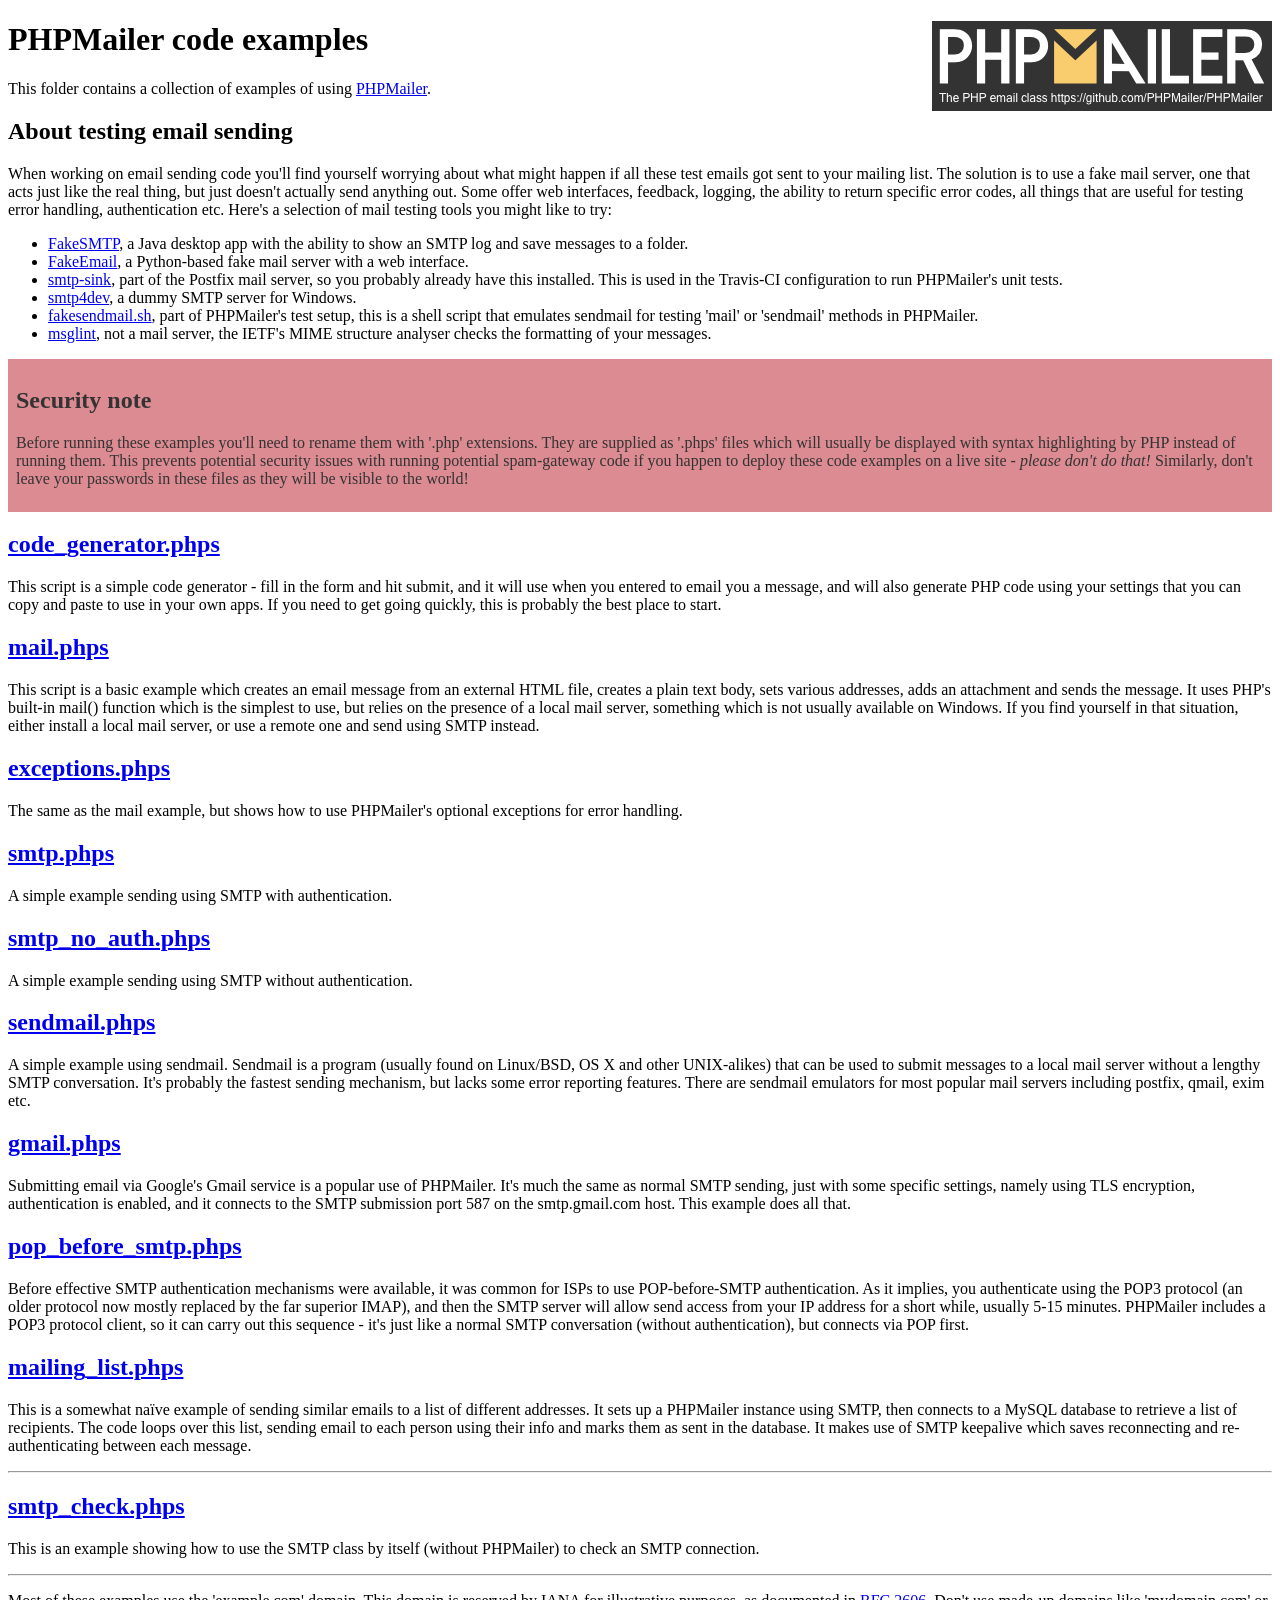
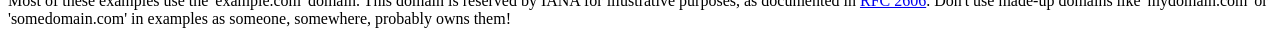
<file: lib/PHPMailer/examples/index.html>
<!DOCTYPE html>
<html>
<head>
	<meta charset="UTF-8">
	<title>PHPMailer Examples</title>
</head>
<body>
<h1>PHPMailer code examples<a href="https://github.com/PHPMailer/PHPMailer"><img src="images/phpmailer.png" style="float:right; border:0;" alt="PHPMailer logo"></a></h1>
<p>This folder contains a collection of examples of using <a href="https://github.com/PHPMailer/PHPMailer">PHPMailer</a>.</p>
<h2>About testing email sending</h2>
<p>When working on email sending code you'll find yourself worrying about what might happen if all these test emails got sent to your mailing list. The solution is to use a fake mail server, one that acts just like the real thing, but just doesn't actually send anything out. Some offer web interfaces, feedback, logging, the ability to return specific error codes, all things that are useful for testing error handling, authentication etc. Here's a selection of mail testing tools you might like to try:</p>
<ul>
  <li><a href="https://github.com/Nilhcem/FakeSMTP">FakeSMTP</a>, a Java desktop app with the ability to show an SMTP log and save messages to a folder. </li>
  <li><a href="https://github.com/isotoma/FakeEmail">FakeEmail</a>, a Python-based fake mail server with a web interface.</li>
  <li><a href="http://www.postfix.org/smtp-sink.1.html">smtp-sink</a>, part of the Postfix mail server, so you probably already have this installed. This is used in the Travis-CI configuration to run PHPMailer's unit tests.</li>
  <li><a href="http://smtp4dev.codeplex.com">smtp4dev</a>, a dummy SMTP server for Windows.</li>
  <li><a href="https://github.com/PHPMailer/PHPMailer/blob/master/test/fakesendmail.sh">fakesendmail.sh</a>, part of PHPMailer's test setup, this is a shell script that emulates sendmail for testing 'mail' or 'sendmail' methods in PHPMailer.</li>
  <li><a href="http://tools.ietf.org/tools/msglint/">msglint</a>, not a mail server, the IETF's MIME structure analyser checks the formatting of your messages.</li>
</ul>
<div style="padding: 8px; color: #333333; background-color: #dc8b92">
<h2>Security note</h2>
<p>Before running these examples you'll need to rename them with '.php' extensions. They are supplied as '.phps' files which will usually be displayed with syntax highlighting by PHP instead of running them. This prevents potential security issues with running potential spam-gateway code if you happen to deploy these code examples on a live site - <em>please don't do that!</em> Similarly, don't leave your passwords in these files as they will be visible to the world!</p>
</div>
<h2><a href="code_generator.phps">code_generator.phps</a></h2>
<p>This script is a simple code generator - fill in the form and hit submit, and it will use when you entered to email you a message, and will also generate PHP code using your settings that you can copy and paste to use in your own apps. If you need to get going quickly, this is probably the best place to start.</p>
<h2><a href="mail.phps">mail.phps</a></h2>
<p>This script is a basic example which creates an email message from an external HTML file, creates a plain text body, sets various addresses, adds an attachment and sends the message. It uses PHP's built-in mail() function which is the simplest to use, but relies on the presence of a local mail server, something which is not usually available on Windows. If you find yourself in that situation, either install a local mail server, or use a remote one and send using SMTP instead.</p>
<h2><a href="exceptions.phps">exceptions.phps</a></h2>
<p>The same as the mail example, but shows how to use PHPMailer's optional exceptions for error handling.</p>
<h2><a href="smtp.phps">smtp.phps</a></h2>
<p>A simple example sending using SMTP with authentication.</p>
<h2><a href="smtp_no_auth.phps">smtp_no_auth.phps</a></h2>
<p>A simple example sending using SMTP without authentication.</p>
<h2><a href="sendmail.phps">sendmail.phps</a></h2>
<p>A simple example using sendmail. Sendmail is a program (usually found on Linux/BSD, OS X and other UNIX-alikes) that can be used to submit messages to a local mail server without a lengthy SMTP conversation. It's probably the fastest sending mechanism, but lacks some error reporting features. There are sendmail emulators for most popular mail servers including postfix, qmail, exim etc.</p>
<h2><a href="gmail.phps">gmail.phps</a></h2>
<p>Submitting email via Google's Gmail service is a popular use of PHPMailer. It's much the same as normal SMTP sending, just with some specific settings, namely using TLS encryption, authentication is enabled, and it connects to the SMTP submission port 587 on the smtp.gmail.com host. This example does all that.</p>
<h2><a href="pop_before_smtp.phps">pop_before_smtp.phps</a></h2>
<p>Before effective SMTP authentication mechanisms were available, it was common for ISPs to use POP-before-SMTP authentication. As it implies, you authenticate using the POP3 protocol (an older protocol now mostly replaced by the far superior IMAP), and then the SMTP server will allow send access from your IP address for a short while, usually 5-15 minutes. PHPMailer includes a POP3 protocol client, so it can carry out this sequence - it's just like a normal SMTP conversation (without authentication), but connects via POP first.</p>
<h2><a href="mailing_list.phps">mailing_list.phps</a></h2>
<p>This is a somewhat naïve example of sending similar emails to a list of different addresses. It sets up a PHPMailer instance using SMTP, then connects to a MySQL database to retrieve a list of recipients. The code loops over this list, sending email to each person using their info and marks them as sent in the database. It makes use of SMTP keepalive which saves reconnecting and re-authenticating between each message.</p>
<hr>
<h2><a href="smtp_check.phps">smtp_check.phps</a></h2>
<p>This is an example showing how to use the SMTP class by itself (without PHPMailer) to check an SMTP connection.</p>
<hr>
<p>Most of these examples use the 'example.com' domain. This domain is reserved by IANA for illustrative purposes, as documented in <a href="http://tools.ietf.org/html/rfc2606">RFC 2606</a>. Don't use made-up domains like 'mydomain.com' or 'somedomain.com' in examples as someone, somewhere, probably owns them!</p>
</body>
</html>
</file>
